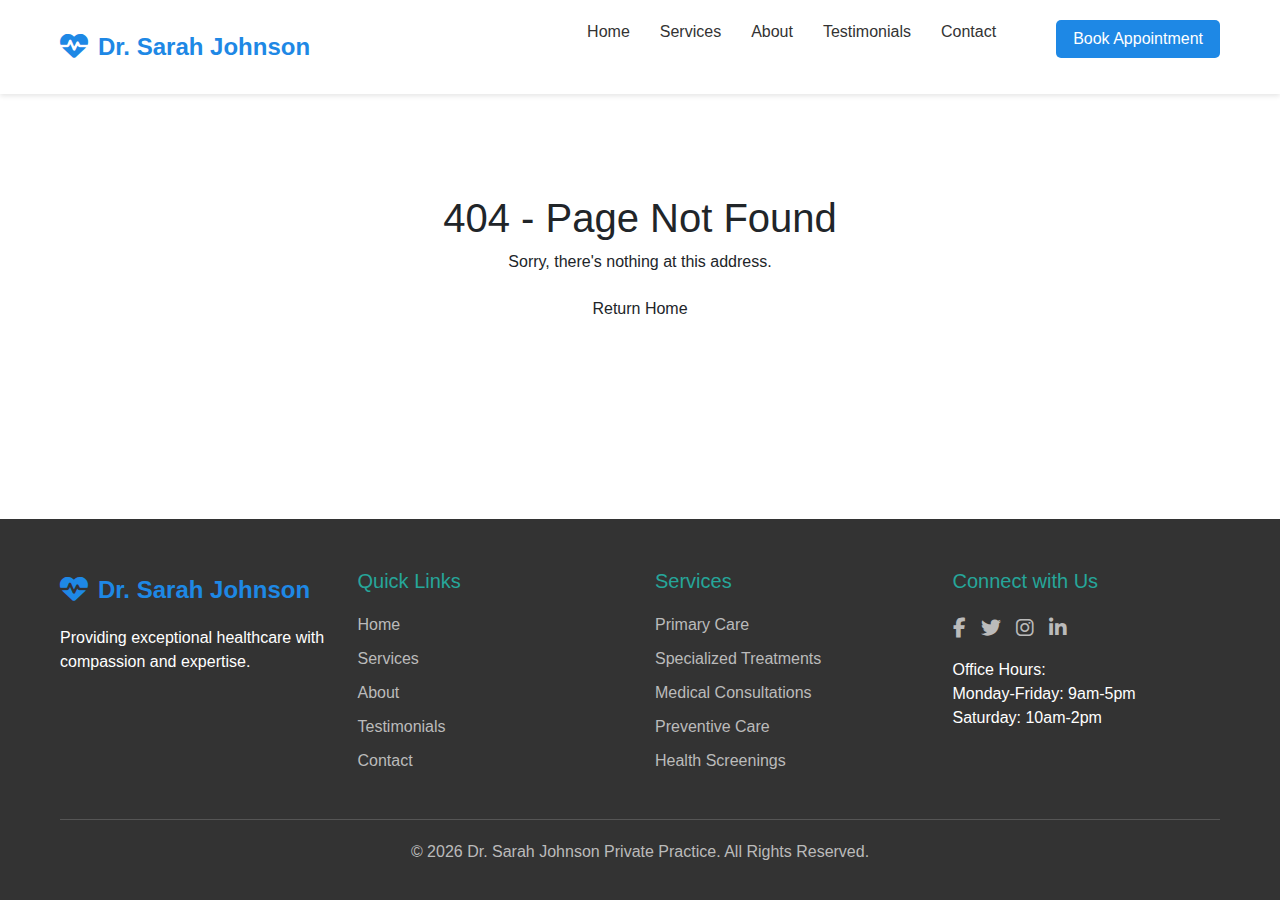
<file: index.html>
<!DOCTYPE html>
<html lang="en">

<head>
    <meta charset="utf-8" />
    <meta name="viewport" content="width=device-width, initial-scale=1.0" />
    <title>BlazorDoctorWeb</title>
    <base href="./" />
    <link rel="stylesheet" href="lib/bootstrap/dist/css/bootstrap.min.css" />
    <link rel="stylesheet" href="css/app.css" />
    <link rel="icon" type="image/png" href="favicon.png" />
    <link href="BlazorDoctorWeb.styles.css" rel="stylesheet" />
</head>

<body>
    <div id="app">
        <svg class="loading-progress">
            <circle r="40%" cx="50%" cy="50%" />
            <circle r="40%" cx="50%" cy="50%" />
        </svg>
        <div class="loading-progress-text"></div>
    </div>

    <div id="blazor-error-ui">
        An unhandled error has occurred.
        <a href="." class="reload">Reload</a>
        <span class="dismiss">🗙</span>
    </div>
    <script src="_framework/blazor.webassembly.js"></script>
</body>

</html>
</file>
<file: css/app.css>
html, body {
    font-family: 'Helvetica Neue', Helvetica, Arial, sans-serif;
}

h1:focus {
    outline: none;
}

a, .btn-link {
    color: #0071c1;
}

.btn-primary {
    color: #fff;
    background-color: #1b6ec2;
    border-color: #1861ac;
}

.btn:focus, .btn:active:focus, .btn-link.nav-link:focus, .form-control:focus, .form-check-input:focus {
  box-shadow: 0 0 0 0.1rem white, 0 0 0 0.25rem #258cfb;
}

.content {
    padding-top: 1.1rem;
}

.valid.modified:not([type=checkbox]) {
    outline: 1px solid #26b050;
}

.invalid {
    outline: 1px solid red;
}

.validation-message {
    color: red;
}

#blazor-error-ui {
    color-scheme: light only;
    background: lightyellow;
    bottom: 0;
    box-shadow: 0 -1px 2px rgba(0, 0, 0, 0.2);
    box-sizing: border-box;
    display: none;
    left: 0;
    padding: 0.6rem 1.25rem 0.7rem 1.25rem;
    position: fixed;
    width: 100%;
    z-index: 1000;
}

    #blazor-error-ui .dismiss {
        cursor: pointer;
        position: absolute;
        right: 0.75rem;
        top: 0.5rem;
    }

.blazor-error-boundary {
    background: url([data-uri]) no-repeat 1rem/1.8rem, #b32121;
    padding: 1rem 1rem 1rem 3.7rem;
    color: white;
}

    .blazor-error-boundary::after {
        content: "An error has occurred."
    }

.loading-progress {
    position: relative;
    display: block;
    width: 8rem;
    height: 8rem;
    margin: 20vh auto 1rem auto;
}

    .loading-progress circle {
        fill: none;
        stroke: #e0e0e0;
        stroke-width: 0.6rem;
        transform-origin: 50% 50%;
        transform: rotate(-90deg);
    }

        .loading-progress circle:last-child {
            stroke: #1b6ec2;
            stroke-dasharray: calc(3.141 * var(--blazor-load-percentage, 0%) * 0.8), 500%;
            transition: stroke-dasharray 0.05s ease-in-out;
        }

.loading-progress-text {
    position: absolute;
    text-align: center;
    font-weight: bold;
    inset: calc(20vh + 3.25rem) 0 auto 0.2rem;
}

    .loading-progress-text:after {
        content: var(--blazor-load-percentage-text, "Loading");
    }

code {
    color: #c02d76;
}

.form-floating > .form-control-plaintext::placeholder, .form-floating > .form-control::placeholder {
    color: var(--bs-secondary-color);
    text-align: end;
}

.form-floating > .form-control-plaintext:focus::placeholder, .form-floating > .form-control:focus::placeholder {
    text-align: start;
}
</file>
<file: BlazorDoctorWeb.styles.css>
/* /Components/AboutSection.razor.rz.scp.css */
section[b-lqsg2mt0sd] {
    padding: 80px 0;
}

.container[b-lqsg2mt0sd] {
    max-width: 1200px;
    margin: 0 auto;
    padding: 0 20px;
}

.about-grid[b-lqsg2mt0sd] {
    display: grid;
    grid-template-columns: 1fr 1fr;
    gap: 50px;
    align-items: center;
}

.about-image[b-lqsg2mt0sd] {
    height : 600px;
    width : 600px;
    border-radius: 10px;
    overflow: hidden;
    box-shadow: 0 5px 15px rgba(0,0,0,0.1);
}

    .about-image img[b-lqsg2mt0sd] {
        width: 100%;
        height: auto;
        display: block;
    }

.about-content h2[b-lqsg2mt0sd] {
    font-size: 36px;
    color: #1e88e5; /* primary color */
    margin-bottom: 20px;
}

.about-content p[b-lqsg2mt0sd] {
    margin-bottom: 20px;
}

.credentials[b-lqsg2mt0sd] {
    margin-top: 30px;
}

    .credentials h3[b-lqsg2mt0sd] {
        font-size: 22px;
        margin-bottom: 15px;
        color: #26a69a; /* accent color */
    }

    .credentials ul[b-lqsg2mt0sd] {
        list-style-type: none;
    }

    .credentials li[b-lqsg2mt0sd] {
        padding: 10px 0;
        border-bottom: 1px solid #eeeeee; /* light-gray color */
    }

        .credentials li:last-child[b-lqsg2mt0sd] {
            border-bottom: none;
        }

@media (max-width: 768px) {
    .about-grid[b-lqsg2mt0sd] {
        grid-template-columns: 1fr;
    }
}
/* /Components/ContactSection.razor.rz.scp.css */
section[b-qg72z4kj70] {
    padding: 80px 0;
}

.container[b-qg72z4kj70] {
    max-width: 1200px;
    margin: 0 auto;
    padding: 0 20px;
}

.section-title[b-qg72z4kj70] {
    text-align: center;
    margin-bottom: 60px;
}

    .section-title h2[b-qg72z4kj70] {
        font-size: 36px;
        color: #1e88e5; /* primary color */
        margin-bottom: 20px;
    }

    .section-title p[b-qg72z4kj70] {
        max-width: 800px;
        margin: 0 auto;
        color: #757575; /* gray color */
    }

.contact-info[b-qg72z4kj70] {
    display: grid;
    grid-template-columns: repeat(auto-fit, minmax(300px, 1fr));
    gap: 30px;
    margin-bottom: 50px;
}

.contact-card[b-qg72z4kj70] {
    background-color: white;
    padding: 30px;
    border-radius: 10px;
    text-align: center;
    box-shadow: 0 5px 15px rgba(0,0,0,0.15);
}

.contact-icon[b-qg72z4kj70] {
    font-size: 36px;
    color: #26a69a; /* accent color */
    margin-bottom: 20px;
}

.contact-card h3[b-qg72z4kj70] {
    font-size: 20px;
    margin-bottom: 15px;
}
/* /Components/HeroSection.razor.rz.scp.css */
.hero[b-en90fq3e6h] {
    background: linear-gradient(rgba(30, 136, 229, 0.8), rgba(30, 136, 229, 0.8)), url("images/hero-background.jpg") no-repeat center;
    color: white;
    padding: 100px 0;
    text-align: center;
}

.container[b-en90fq3e6h] {
    max-width: 1200px;
    margin: 0 auto;
    padding: 0 20px;
}

.hero h1[b-en90fq3e6h] {
    font-size: 48px;
    margin-bottom: 20px;
}

.hero p[b-en90fq3e6h] {
    font-size: 20px;
    max-width: 800px;
    margin: 0 auto 30px;
}

.btn[b-en90fq3e6h] {
    background-color: #1e88e5; /* primary color */
    color: white;
    padding: 15px 25px;
    border-radius: 10px;
    text-decoration: none;
    font-size: 18px;
    font-weight: 500;
    transition: background-color 0.3s;
    border-color: white;
    margin-top: 20px;
}

    .btn:hover[b-en90fq3e6h] {
        background-color: #1565c0; /* primary-dark color */
    }

@media (max-width: 768px) {
    .hero h1[b-en90fq3e6h] {
        font-size: 36px;
    }

    .hero p[b-en90fq3e6h] {
        font-size: 18px;
    }
}
/* /Components/ServicesSection.razor.rz.scp.css */
section[b-vqk33ex6pi] {
    padding: 80px 0;
}

.container[b-vqk33ex6pi] {
    max-width: 1200px;
    margin: 0 auto;
    padding: 0 20px;
}

.section-title[b-vqk33ex6pi] {
    text-align: center;
    margin-bottom: 60px;
}

    .section-title h2[b-vqk33ex6pi] {
        font-size: 36px;
        color: #1e88e5; /* primary color */
        margin-bottom: 20px;
    }

    .section-title p[b-vqk33ex6pi] {
        max-width: 800px;
        margin: 0 auto;
        color: #757575; /* gray color */
    }

.services[b-vqk33ex6pi] {
    display: grid;
    grid-template-columns: repeat(auto-fit, minmax(300px, 1fr));
    gap: 30px;
}

.service-card[b-vqk33ex6pi] {
    background-color: white;
    padding: 30px;
    border-radius: 10px;
    text-align: center;
    box-shadow: 0 5px 15px rgba(0,0,0,0.15);
    transition: transform 0.3s;
}

    .service-card:hover[b-vqk33ex6pi] {
        transform: translateY(-10px);
    }

.service-icon[b-vqk33ex6pi] {
    font-size: 48px;
    color: #26a69a; /* accent color */
    margin-bottom: 20px;
}

.service-card h3[b-vqk33ex6pi] {
    font-size: 22px;
    margin-bottom: 15px;
}
/* /Components/TestimonialsSection.razor.rz.scp.css */
.testimonials[b-huvntxb2vj] {
    background-color: white;
    padding: 80px 0;
}

.container[b-huvntxb2vj] {
    max-width: 1200px;
    margin: 0 auto;
    padding: 0 20px;
}

.section-title[b-huvntxb2vj] {
    text-align: center;
    margin-bottom: 60px;
}

    .section-title h2[b-huvntxb2vj] {
        font-size: 36px;
        color: #1e88e5; /* primary color */
        margin-bottom: 20px;
    }

    .section-title p[b-huvntxb2vj] {
        max-width: 800px;
        margin: 0 auto;
        color: #757575; /* gray color */
    }

.testimonial-grid[b-huvntxb2vj] {
    display: grid;
    grid-template-columns: repeat(auto-fit, minmax(300px, 1fr));
    gap: 30px;
}

.testimonial-card[b-huvntxb2vj] {
    background-color: #f5f5f5; /* light color */
    padding: 30px;
    border-radius: 10px;
    box-shadow: 0 5px 15px rgba(0,0,0,0.15);
}

.testimonial-text[b-huvntxb2vj] {
    font-style: italic;
    margin-bottom: 20px;
}

.testimonial-author[b-huvntxb2vj] {
    display: flex;
    align-items: center;
}

.author-info h4[b-huvntxb2vj] {
    font-size: 18px;
}

.author-info p[b-huvntxb2vj] {
    color: #757575; /* gray color */
    font-size: 14px;
}
/* /Layout/Footer.razor.rz.scp.css */
footer[b-7eguoawe8q] {
        background-color: #333;
        color: white;
        padding: 50px 0 20px;
    }
    
    .container[b-7eguoawe8q] {
        max-width: 1200px;
        margin: 0 auto;
        padding: 0 20px;
    }
    
    .footer-grid[b-7eguoawe8q] {
        display: grid;
        grid-template-columns: repeat(auto-fit, minmax(200px, 1fr));
        gap: 30px;
        margin-bottom: 30px;
    }
    
    .footer-col h3[b-7eguoawe8q] {
        font-size: 20px;
        margin-bottom: 20px;
        color: #26a69a;
    }
    
    .logo[b-7eguoawe8q] {
        display: flex;
        align-items: center;
        font-size: 24px;
        font-weight: 700;
        color: #1e88e5;
        margin-bottom: 15px;
    }
    
    .logo-icon[b-7eguoawe8q] {
        margin-right: 10px;
        font-size: 28px;
    }
    
    .footer-links[b-7eguoawe8q] {
        list-style: none;
        padding: 0;
    }
    
    .footer-links li[b-7eguoawe8q] {
        margin-bottom: 10px;
    }
    
    .footer-links a[b-7eguoawe8q] {
        color: #bbb;
        text-decoration: none;
        transition: color 0.3s;
    }
    
    .footer-links a:hover[b-7eguoawe8q] {
        color: white;
    }
    
    .social-links[b-7eguoawe8q] {
        display: flex;
        list-style: none;
        padding: 0;
        margin-bottom: 15px;
    }
    
    .social-links li[b-7eguoawe8q] {
        margin-right: 15px;
    }
    
    .social-links a[b-7eguoawe8q] {
        color: #bbb;
        font-size: 20px;
        transition: color 0.3s;
    }
    
    .social-links a:hover[b-7eguoawe8q] {
        color: white;
    }
    
    .copyright[b-7eguoawe8q] {
        text-align: center;
        padding-top: 20px;
        border-top: 1px solid #555;
        color: #bbb;
    }

    @media (max-width: 768px) {
        .footer-grid[b-7eguoawe8q] {
            grid-template-columns: 1fr 1fr;
        }
    }

    @media (max-width: 480px) {
        .footer-grid[b-7eguoawe8q] {
            grid-template-columns: 1fr;
        }
    }
/* /Layout/MainLayout.razor.rz.scp.css */
:root[b-7t0f88cw86] {
    --primary: #1e88e5;
    --primary-dark: #1565c0;
    --accent: #26a69a;
    --light: #f5f5f5;
    --dark: #333;
    --gray: #757575;
    --light-gray: #eeeeee;
}

*[b-7t0f88cw86] {
    margin: 0;
    padding: 0;
    box-sizing: border-box;
    font-family: 'Segoe UI', Tahoma, Geneva, Verdana, sans-serif;
}

html[b-7t0f88cw86], body[b-7t0f88cw86] {
    height: 100%;
}

body[b-7t0f88cw86] {
    background-color: var(--light);
    color: var(--dark);
    line-height: 1.6;
    font-size: 16px;
}

.page[b-7t0f88cw86] {
    display: flex;
    flex-direction: column;
    min-height: 100vh;
}

main[b-7t0f88cw86] {
    flex: 1;
    display: flex;
    flex-direction: column;
}

/* Common utility classes that might be used across components */
.container[b-7t0f88cw86] {
    max-width: 1200px;
    margin: 0 auto;
    padding: 0 20px;
    width: 100%;
}

.btn[b-7t0f88cw86] {
    background-color: var(--primary);
    color: white;
    padding: 10px 20px;
    border-radius: 5px;
    text-decoration: none;
    font-weight: 500;
    transition: background-color 0.3s;
    display: inline-block;
    border: none;
    cursor: pointer;
    text-align: center;
}

    .btn:hover[b-7t0f88cw86] {
        background-color: var(--primary-dark);
    }

section[b-7t0f88cw86] {
    padding: 80px 0;
    width: 100%;
}

h1[b-7t0f88cw86], h2[b-7t0f88cw86], h3[b-7t0f88cw86], h4[b-7t0f88cw86], h5[b-7t0f88cw86], h6[b-7t0f88cw86] {
    margin-bottom: 0.5rem;
    font-weight: 600;
    line-height: 1.2;
}

p[b-7t0f88cw86] {
    margin-bottom: 1rem;
}

img[b-7t0f88cw86] {
    max-width: 100%;
    height: auto;
}

/* For section titles that might be reused */
.section-title[b-7t0f88cw86] {
    text-align: center;
    margin-bottom: 60px;
}

    .section-title h2[b-7t0f88cw86] {
        font-size: 36px;
        color: var(--primary);
        margin-bottom: 20px;
    }

    .section-title p[b-7t0f88cw86] {
        max-width: 800px;
        margin: 0 auto;
        color: var(--gray);
    }
/* /Layout/NavBar.razor.rz.scp.css */
header[b-eb4n10j2au] {
    background-color: white;
    box-shadow: 0 2px 5px rgba(0,0,0,0.1);
    position: sticky;
    top: 0;
    z-index: 100;
}

nav[b-eb4n10j2au] {
    display: flex;
    justify-content: space-between;
    align-items: center;
    padding: 20px 0;
}

.container[b-eb4n10j2au] {
    max-width: 1200px;
    margin: 0 auto;
    padding: 0 20px;
}

.logo[b-eb4n10j2au] {
    display: flex;
    align-items: center;
    font-size: 24px;
    font-weight: 700;
    color: #1e88e5; /* --primary color */
}

.logo-icon[b-eb4n10j2au] {
    margin-right: 10px;
    font-size: 28px;
}

.nav-links[b-eb4n10j2au] {
    display: flex;
    list-style: none;
}

    .nav-links li[b-eb4n10j2au] {
        margin-left: 30px;
    }

    .nav-links a[b-eb4n10j2au] {
        text-decoration: none;
        color: #333; /* --dark color */
        font-weight: 500;
        transition: color 0.3s;
    }

    /* Special styling for the Book Appointment button */
    .nav-links .btn[b-eb4n10j2au] {
        display: inline-flex;
        align-items: center;
        justify-content: center;
        background-color: #1e88e5;
        color: white;
        padding: 6px 16px;
        border-radius: 5px;
        text-decoration: none;
        font-weight: 500;
        transition: background-color 0.3s;
        margin-left: 30px;
        box-sizing: border-box;
    }

        .nav-links .btn:hover[b-eb4n10j2au] {
            background-color: #1565c0; /* --primary-dark */
        }

/* Mobile menu functionality */
.mobile-menu-btn[b-eb4n10j2au] {
    display: none;
}

@media (max-width: 768px) {
    .nav-links[b-eb4n10j2au] {
        display: none;
        flex-direction: column;
        position: fixed;
        top: 80px;
        left: 0;
        right: 0;
        background-color: white;
        box-shadow: 0 5px 10px rgba(0,0,0,0.1);
        padding: 20px;
        z-index: 99;
        transition: all 0.3s ease;
    }

        .nav-links.mobile-active[b-eb4n10j2au] {
            display: flex;
        }

        .nav-links li[b-eb4n10j2au] {
            margin: 10px 0;
            text-align: center;
        }

        .nav-links .btn[b-eb4n10j2au] {
            margin-left: 0; /* Reset margin for mobile */
        }

    .mobile-menu-btn[b-eb4n10j2au] {
        display: flex;
        flex-direction: column;
        justify-content: space-between;
        width: 30px;
        height: 22px;
        cursor: pointer;
        z-index: 100;
    }

        .mobile-menu-btn span[b-eb4n10j2au] {
            display: block;
            width: 100%;
            height: 3px;
            background-color: #1e88e5;
            transition: all 0.3s;
        }

        .mobile-menu-btn.active span:nth-child(1)[b-eb4n10j2au] {
            transform: translateY(9px) rotate(45deg);
        }

        .mobile-menu-btn.active span:nth-child(2)[b-eb4n10j2au] {
            opacity: 0;
        }

        .mobile-menu-btn.active span:nth-child(3)[b-eb4n10j2au] {
            transform: translateY(-9px) rotate(-45deg);
        }
}
/* /Layout/NavMenu.razor.rz.scp.css */
.navbar-toggler[b-pkjplj96uz] {
    background-color: rgba(255, 255, 255, 0.1);
}

.top-row[b-pkjplj96uz] {
    min-height: 3.5rem;
    background-color: rgba(0,0,0,0.4);
}

.navbar-brand[b-pkjplj96uz] {
    font-size: 1.1rem;
}

.bi[b-pkjplj96uz] {
    display: inline-block;
    position: relative;
    width: 1.25rem;
    height: 1.25rem;
    margin-right: 0.75rem;
    top: -1px;
    background-size: cover;
}

.bi-house-door-fill-nav-menu[b-pkjplj96uz] {
    background-image: url("data:image/svg+xml,%3Csvg xmlns='http://www.w3.org/2000/svg' width='16' height='16' fill='white' class='bi bi-house-door-fill' viewBox='0 0 16 16'%3E%3Cpath d='M6.5 14.5v-3.505c0-.245.25-.495.5-.495h2c.25 0 .5.25.5.5v3.5a.5.5 0 0 0 .5.5h4a.5.5 0 0 0 .5-.5v-7a.5.5 0 0 0-.146-.354L13 5.793V2.5a.5.5 0 0 0-.5-.5h-1a.5.5 0 0 0-.5.5v1.293L8.354 1.146a.5.5 0 0 0-.708 0l-6 6A.5.5 0 0 0 1.5 7.5v7a.5.5 0 0 0 .5.5h4a.5.5 0 0 0 .5-.5Z'/%3E%3C/svg%3E");
}

.bi-plus-square-fill-nav-menu[b-pkjplj96uz] {
    background-image: url("data:image/svg+xml,%3Csvg xmlns='http://www.w3.org/2000/svg' width='16' height='16' fill='white' class='bi bi-plus-square-fill' viewBox='0 0 16 16'%3E%3Cpath d='M2 0a2 2 0 0 0-2 2v12a2 2 0 0 0 2 2h12a2 2 0 0 0 2-2V2a2 2 0 0 0-2-2H2zm6.5 4.5v3h3a.5.5 0 0 1 0 1h-3v3a.5.5 0 0 1-1 0v-3h-3a.5.5 0 0 1 0-1h3v-3a.5.5 0 0 1 1 0z'/%3E%3C/svg%3E");
}

.bi-list-nested-nav-menu[b-pkjplj96uz] {
    background-image: url("data:image/svg+xml,%3Csvg xmlns='http://www.w3.org/2000/svg' width='16' height='16' fill='white' class='bi bi-list-nested' viewBox='0 0 16 16'%3E%3Cpath fill-rule='evenodd' d='M4.5 11.5A.5.5 0 0 1 5 11h10a.5.5 0 0 1 0 1H5a.5.5 0 0 1-.5-.5zm-2-4A.5.5 0 0 1 3 7h10a.5.5 0 0 1 0 1H3a.5.5 0 0 1-.5-.5zm-2-4A.5.5 0 0 1 1 3h10a.5.5 0 0 1 0 1H1a.5.5 0 0 1-.5-.5z'/%3E%3C/svg%3E");
}

.nav-item[b-pkjplj96uz] {
    font-size: 0.9rem;
    padding-bottom: 0.5rem;
}

    .nav-item:first-of-type[b-pkjplj96uz] {
        padding-top: 1rem;
    }

    .nav-item:last-of-type[b-pkjplj96uz] {
        padding-bottom: 1rem;
    }

    .nav-item[b-pkjplj96uz]  a {
        color: #d7d7d7;
        border-radius: 4px;
        height: 3rem;
        display: flex;
        align-items: center;
        line-height: 3rem;
    }

.nav-item[b-pkjplj96uz]  a.active {
    background-color: rgba(255,255,255,0.37);
    color: white;
}

.nav-item[b-pkjplj96uz]  a:hover {
    background-color: rgba(255,255,255,0.1);
    color: white;
}

@media (min-width: 641px) {
    .navbar-toggler[b-pkjplj96uz] {
        display: none;
    }

    .collapse[b-pkjplj96uz] {
        /* Never collapse the sidebar for wide screens */
        display: block;
    }

    .nav-scrollable[b-pkjplj96uz] {
        /* Allow sidebar to scroll for tall menus */
        height: calc(100vh - 3.5rem);
        overflow-y: auto;
    }
}
</file>
